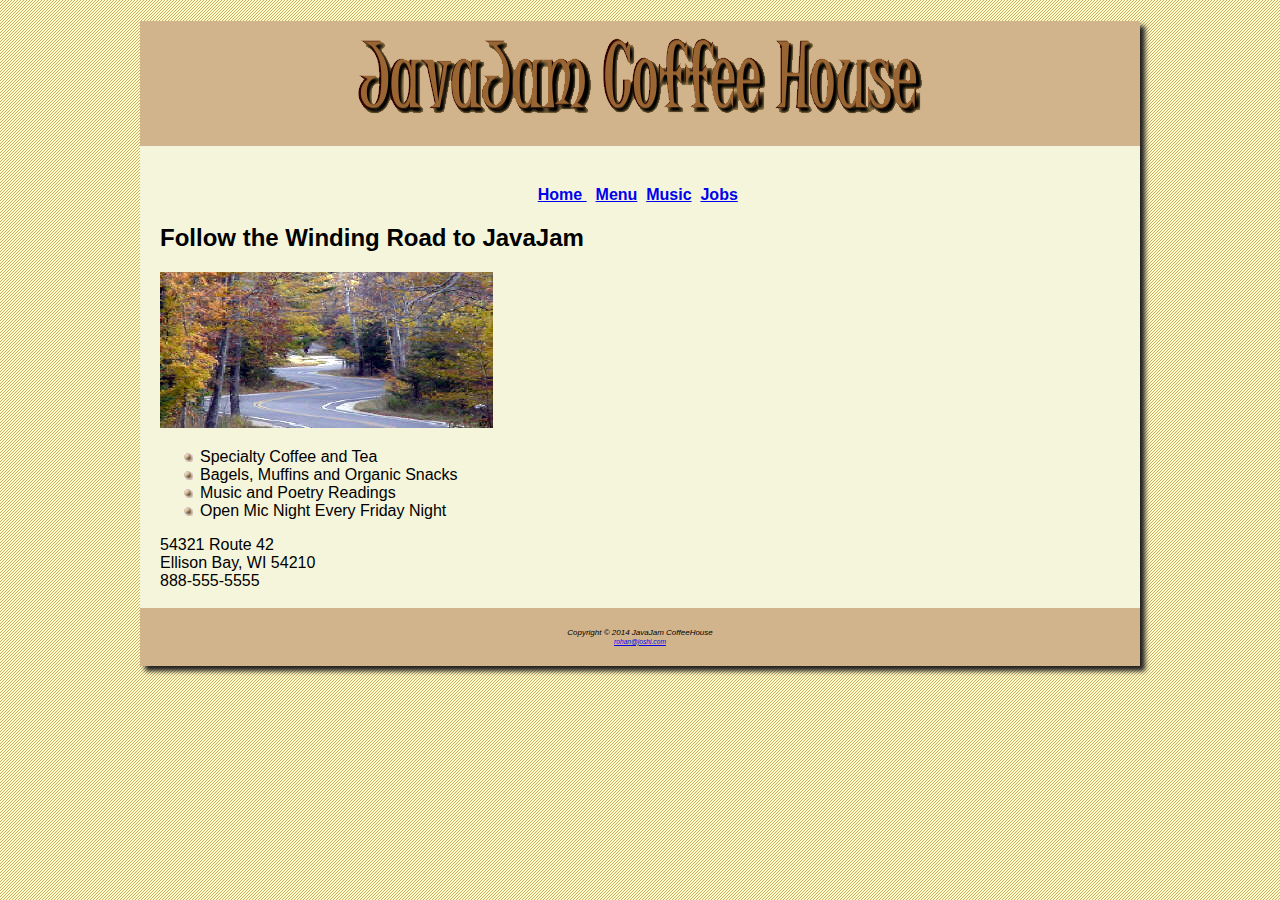
<file: index.html>
<!DOCTYPE html>
<html lang="en-us">
  <head>
    <meta content="text/html; charset=utf-8" />
    <title>JavaJam Coffee House</title>
    <link rel="stylesheet" href="css/javajam.css">
  </head>

  <body>
  <div id="container">
   <header>
     <h1><img src="images/javalogo.gif"></h1>
   </header>

<br>
   <nav>
     <b>
       <a href="index.html">Home </a>&nbsp;
       <a href="services.html">Menu</a>&nbsp;
       <a href="contact.html">Music</a>&nbsp;
       <a href="contact.html">Jobs</a>&nbsp;
     </b>
   </nav>
   <div id="content">
 <h2>Follow the Winding Road to JavaJam</h2>

<img src="images/windingroad.jpg" alt="Winding Road">

<ul>
      <li>Specialty Coffee and Tea</li>
      <li>Bagels, Muffins and Organic Snacks</li>
      <li>Music and Poetry Readings</li>
      <li>Open Mic Night Every Friday Night</li>
</ul>
    <d1>
      <dt>54321 Route 42</dt>
      <dt>Ellison Bay, WI 54210</dt>
      <dt>888-555-5555 </dt>
    </div>
    </d1>


  <br>

  <footer>
    <dt>Copyright &copy; 2014 JavaJam CoffeeHouse</dt>
    <dt><small> <a href="mailto:rohan@joshi.com">rohan@joshi.com </a></small></dt>
  </footer>
</div>
 </body>
</html>
</file>
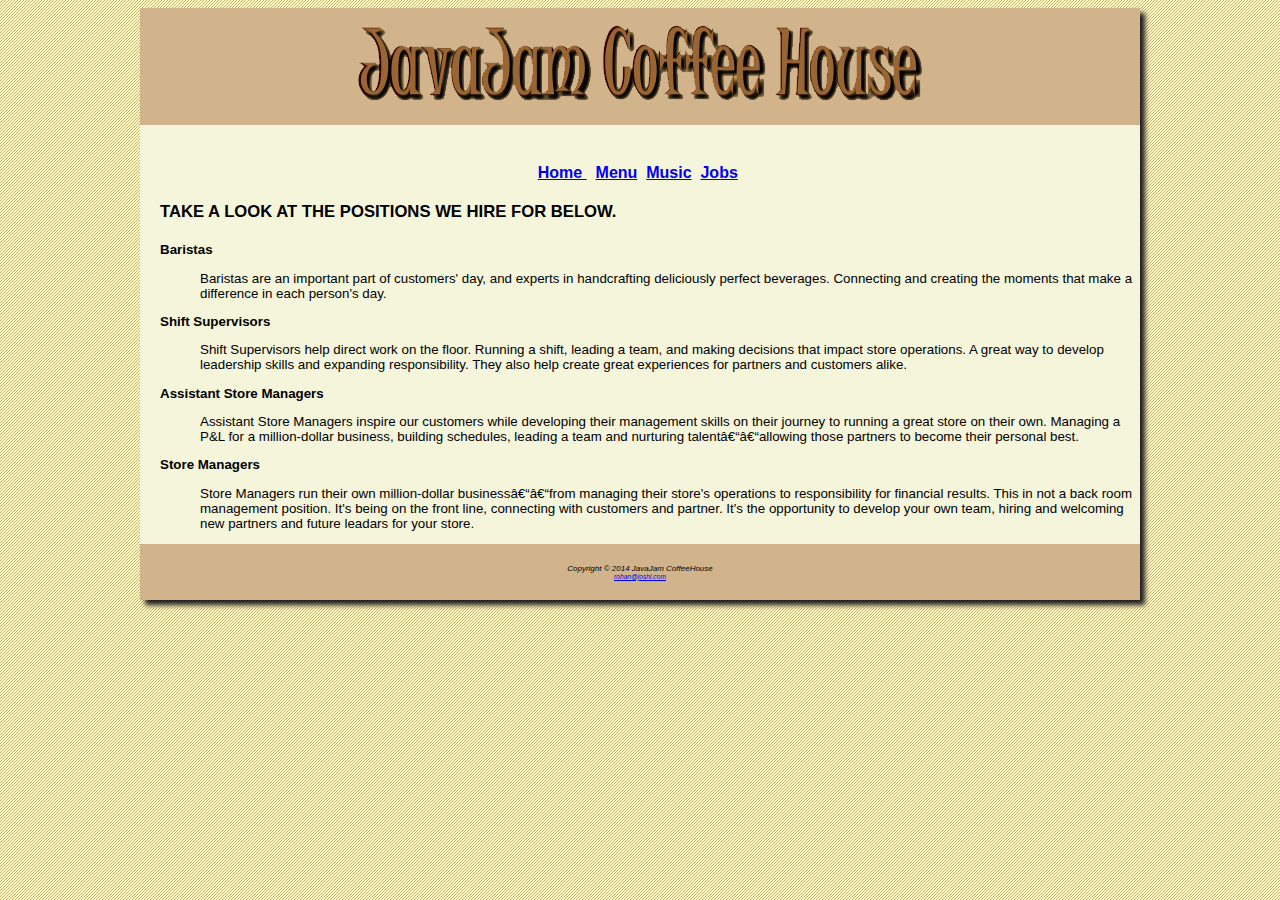
<file: jobs.html>
<html lang="en-us">
  <head>
    <meta content="text/html; charset=utf-8" />
    <title>JavaJam Coffee House</title>
    <link rel="stylesheet" href="css/javajam.css">
  </head>

  <body>
  <div id="container">
   <header>
     <h1><img src="images/javalogo.gif"></h1>
   </header>
<br>
   <nav>
     <b>
       <a href="index.html">Home </a>&nbsp;
       <a href="menu.html">Menu</a>&nbsp;
       <a href="music.html">Music</a>&nbsp;
       <a href="jobs.html">Jobs</a>&nbsp;
     </b>
   </nav>

<div id="content">
    <h2><small><small>TAKE A LOOK AT THE POSITIONS WE HIRE FOR BELOW.</small></small></h2>

  <small><dt><strong>Baristas</strong></dt></small>
    <small><dd><p>Baristas are an important part of customers' day, and experts in handcrafting deliciously perfect beverages.
    Connecting and creating the moments that make a difference in each person's day.</p></dd></small>

    <small><dt><strong>Shift Supervisors</strong></dt></small>
      <small><dd><p>Shift Supervisors help direct work on the floor. Running a shift, leading a team, and making decisions that impact store
      operations. A great way to develop leadership skills and expanding responsibility. They also help create great experiences
      for partners and customers alike.</p></dd></small>

    <small><dt><strong>Assistant Store Managers</strong></dt></small>
      <small><dd><p>Assistant Store Managers inspire our customers while developing their management skills on their journey to running a
      great store on their own. Managing a P&L for a million-dollar business, building schedules, leading a team and nurturing
      talent––allowing those partners to become their personal best.</p></dd></small>

    <small><dt><strong>Store Managers</strong></dt></small>
      <small><dd><p>Store Managers run their own million-dollar business––from managing their store's operations to responsibility for
      financial results. This in not a back room management position. It's being on the front line, connecting with customers and
      partner. It's the opportunity to develop your own team, hiring and welcoming new partners and future leadars for your
      store.</p></dd></small>
    </div>

      <footer>
        <dt>Copyright &copy; 2014 JavaJam CoffeeHouse</dt>

        <dt><small> <a href="mailto:rohan@joshi.com">rohan@joshi.com </a>  </small></dt>
      </footer>







</div>

</body>
</file>
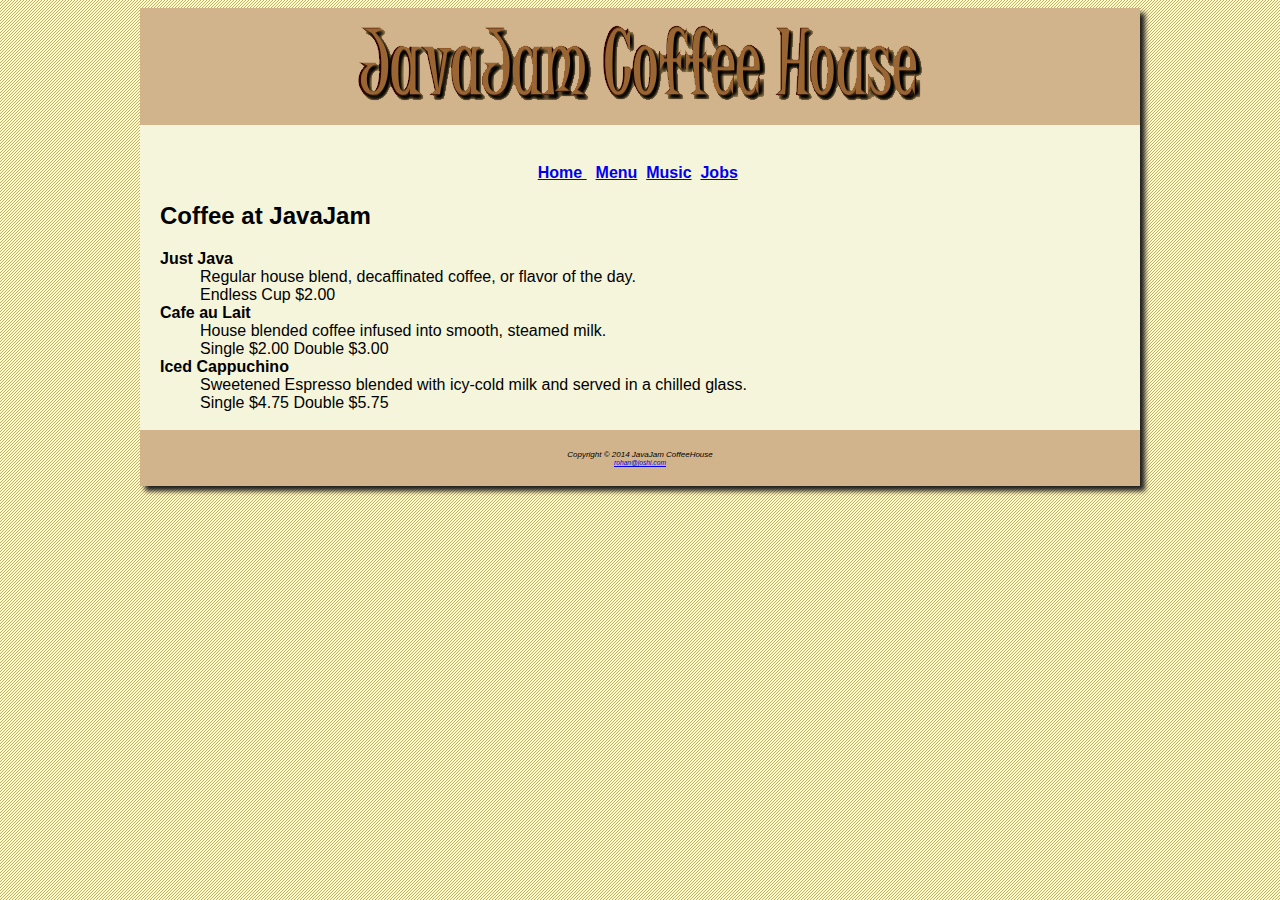
<file: menu.html>
<html lang="en-us">
  <head>
    <meta content="text/html; charset=utf-8" />
    <title>JavaJam Coffee House</title>
    <link rel="stylesheet" href="css/javajam.css">
  </head>

  <body>
    <div id="container">

   <header>
     <h1><img src="images/javalogo.gif"></h1>
   </header>
<br>
   <nav>
     <b>
       <a href="index.html">Home </a>&nbsp;
       <a href="menu.html">Menu</a>&nbsp;
       <a href="music.html">Music</a>&nbsp;
       <a href="jobs.html">Jobs</a>&nbsp;
     </b>
   </nav>
<div id="content">
<h2>Coffee at JavaJam</h2>


  <dt><strong>Just Java</strong></dt>
    <dd>Regular house blend, decaffinated coffee, or flavor of the day.</dd>
    <dd>Endless Cup $2.00</dd>
    <dt><strong>Cafe au Lait</strong></dt>
      <dd>House blended coffee infused into smooth, steamed milk.</dd>
      <dd>Single $2.00 Double $3.00</dd>
    <dt><strong>Iced Cappuchino</strong></dt>
      <dd>Sweetened Espresso blended with icy-cold milk and served in a chilled glass.</dd>
      <dd>Single $4.75 Double $5.75</dd>
    </div>

<br>

  <footer>
    <dt>Copyright &copy; 2014 JavaJam CoffeeHouse</dt>
    <dt><small> <a href="mailto:rohan@joshi.com">rohan@joshi.com </a>  </small></dt>
  </footer>


</div>

</body>
</file>
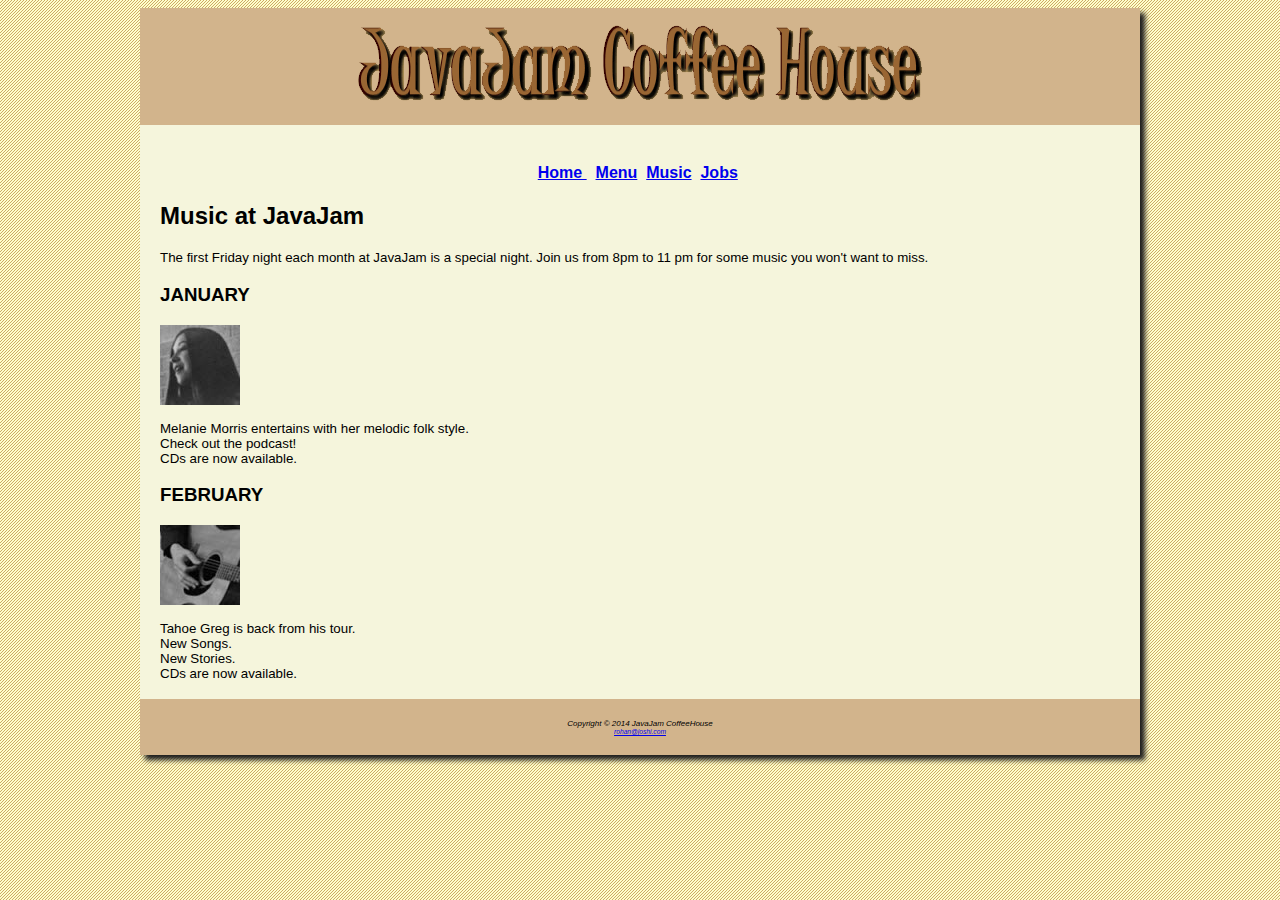
<file: music.html>
<html lang="en-us">
  <head>
    <meta content="text/html; charset=utf-8" />
    <title>JavaJam Coffee House</title>
    <link rel="stylesheet" href="css/javajam.css">
  </head>

  <body>
  <div id="container">
   <header>
     <h1><img src="images/javalogo.gif"></h1>
   </header>
<br>
   <nav>
     <b>
       <a href="index.html">Home </a>&nbsp;
       <a href="menu.html">Menu</a>&nbsp;
       <a href="music.html">Music</a>&nbsp;
       <a href="jobs.html">Jobs</a>&nbsp;
     </b>
   </nav>

<div id="content">
    <h2>Music at JavaJam</h2>
  <small><p>The first Friday night each month at JavaJam is a special night. Join us from 8pm to 11 pm for some music you won't want to miss.</p></small>
    <h3>JANUARY</h3>
    <img src="images/melaniethumb.jpg" alt="Melanie Morris">

<p></p>

    <small><dt>Melanie Morris entertains with her melodic folk style.</dt></small>
    <small><dt>Check out the podcast!</small></dt>
    <small><dt>CDs are now available.</small></dt>

    <h3>FEBRUARY</h3>
    <img src="images/gregthumb.jpg" alt="Tahoe Greg">
<p></p>

<small><dt>Tahoe Greg is back from his tour.</dt></small>
<small><dt>New Songs.</small></dt>
<small><dt>New Stories.</small></dt>
<small><dt>CDs are now available.</small></dt>
</div>
<br>
  <footer>
    <dt>Copyright &copy; 2014 JavaJam CoffeeHouse</dt>
    <dt><small> <a href="mailto:rohan@joshi.com">rohan@joshi.com </a>  </small></dt>
  </footer>



</div>

</body>
</file>
<file: css/javajam.css>
body {
  font-family: Arial, Verdana, sans-serif;
  background-image: url("../images/javabackground.gif");

}

h1  {
  background-color: #D2B48C;
  background-repeat: no-repeat;
  padding-right: 195px;
  padding-left: 195px;

}

nav {
  text-align: center;
  font-weight: bold;
}

ul {
  list-style-image: url("../images/marker.gif");
}

footer  {
    background-color: #D2B48C;
    color: #000000;
    font-style: italic;
    font-size: 50%;
    text-align: center;
    padding-top: 20px;
    padding-bottom: 20px;
  }
#container {
   margin-right: auto;
   margin-left: auto;
   width: 1000px;
   background-color: #ffffff;
   box-shadow: 5px 5px 5px #1e1e1e;

}

#container {
  background-color: #F5F5DC;

}
#content {
  margin-left: 20px;
}
</file>
